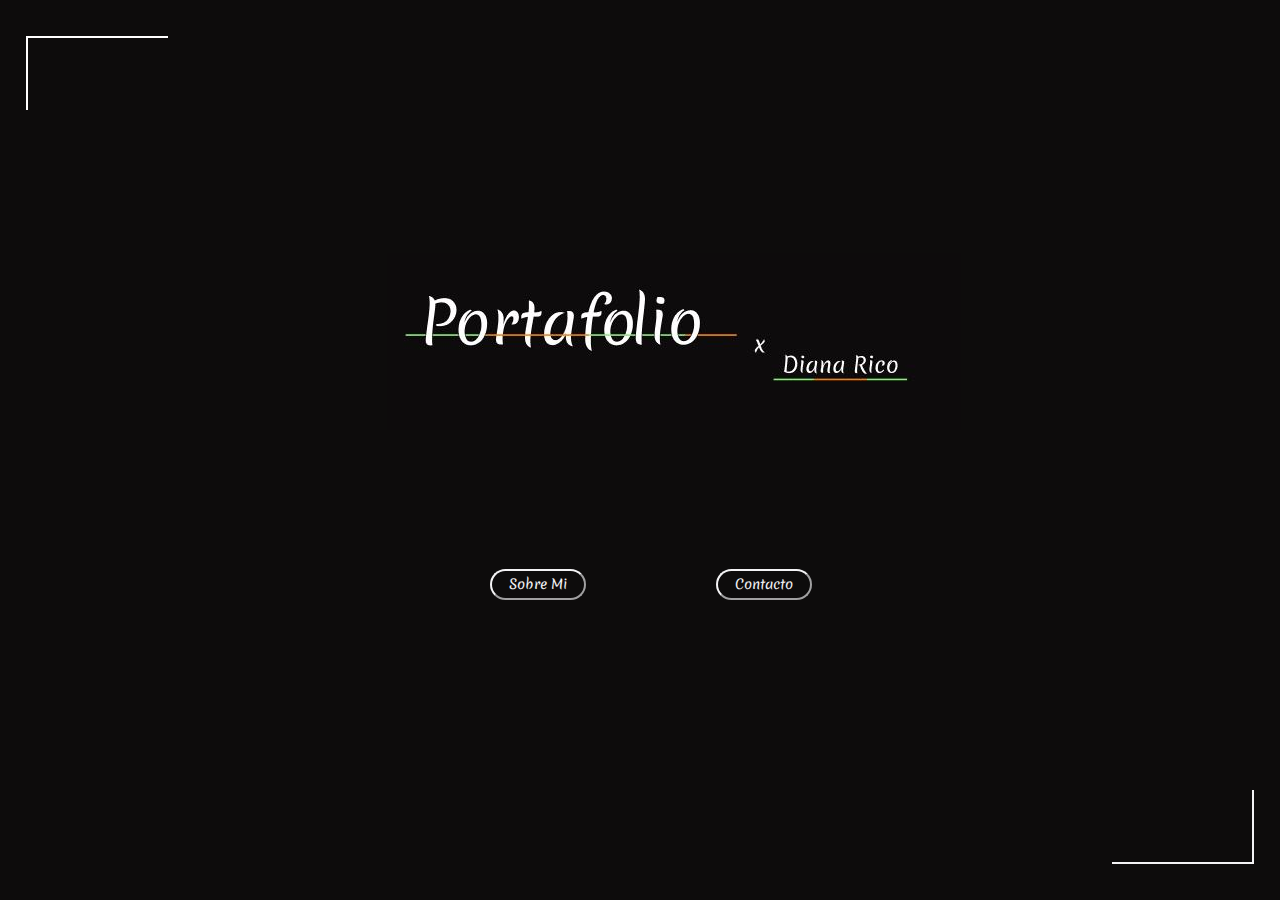
<file: Index.html>
<!DOCTYPE html>
<html lang="en">
<head>
    <meta charset="UTF-8">
    <meta http-equiv="X-UA-Compatible" content="IE=edge">
    <meta name="viewport" content="width=device-width, initial-scale=1.0">
    <link rel="preconnect" href="https://fonts.googleapis.com">
    <link rel="preconnect" href="https://fonts.gstatic.com" crossorigin>
    <link href="https://fonts.googleapis.com/css2?family=Bebas+Neue&family=Kanit:wght@300&family=Merienda:wght@500;600&family=Open+Sans:ital,wght@1,500&family=Wix+Madefor+Text:wght@400;500&display=swap" rel="stylesheet">
    <link rel="stylesheet" href="CSS/home.css">
    <title>Portafolio Diana Rico </title>

</head>
<body>
    <div class="esquina-s"></div>

    <div class="Posicion">
        <img class="imagen1" src="Img/Portada.JPG"alt="Portada"/>
    </div> 

    

    <div class="Botones">

        <div class="btn-1"><button class="Boton"><a href="sobre_mi.html" >Sobre Mi</a></button></div>
        <div class="btn-2"><button class="Boton"><a href="contacto.html" >Contacto</a></button></div>
        
    </div>

    <div class="esquina-i"></div>


</body>
</html>
</file>
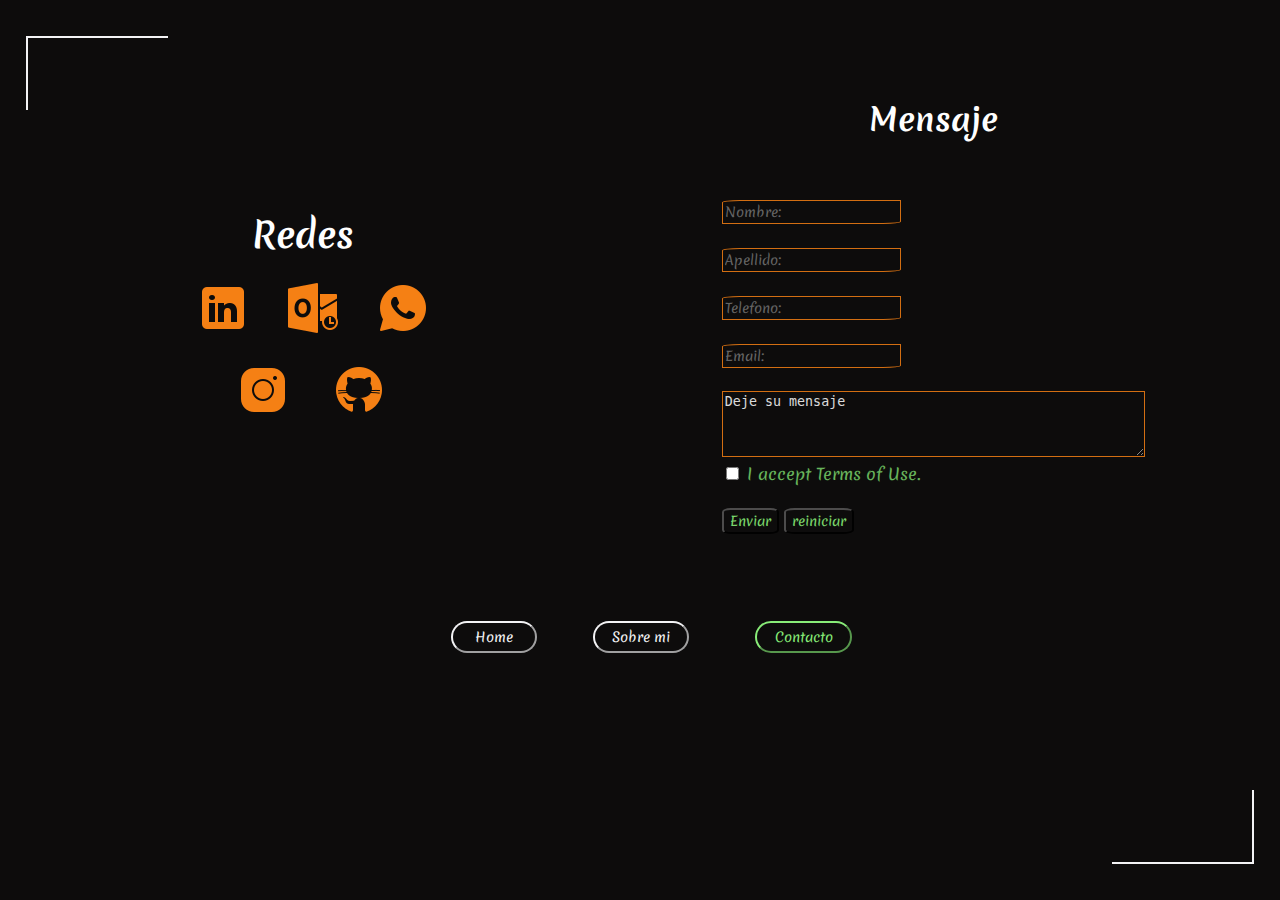
<file: contacto.html>
<!DOCTYPE html>
<html lang="en">
<head>
    <meta charset="UTF-8">
    <meta http-equiv="X-UA-Compatible" content="IE=edge">
    <meta name="viewport" content="width=device-width, initial-scale=1.0">
    <link rel="preconnect" href="https://fonts.googleapis.com">
    <link rel="preconnect" href="https://fonts.gstatic.com" crossorigin>
    <link href="https://fonts.googleapis.com/css2?family=Bebas+Neue&family=Kanit:wght@300&family=Merienda:wght@500;600&family=Open+Sans:ital,wght@1,500&family=Wix+Madefor+Text:wght@400;500&display=swap" rel="stylesheet">

    <link rel="stylesheet" href="CSS/contacto.css">
    <title>Contacto</title>

</head>
<body>
    <div class="esquina-s"></div>
    
    <div class="contenedor-general">

        <div class="contenedor-redes">

            <div class="titulo-1"><h1>Redes</h1></div>

            
            <a class="icon-1" href="https://www.linkedin.com/in/diana-marcela-rico-gamarra-36b32065" target="_blank"><img class="img-1" src="Img/icons8-linkedin-50.png" alt="linkedin"/></a>
            <a class="icon-2" href="https://outlook.live.com/" target="_blank"><img class="img-2" src="Img/icons8-ms-outlook-50.png" alt="Outlook" /></a>
            <a class="icon-3" href="https://wa.me/qr/ZQU6XSQ34LDWK1" target="_blank"><img class="img-3" src="Img/icons8-whatsapp-50.png" alt="WhatsApp" /></a>
            <a class="icon-4" href="https://instagram.com/marcelaricog?igshid=MzNlNGNkZWQ4Mg==" target="_blank"><img class="img-4" src="Img/icons8-instagram-50.png" alt="Instagram" /></a>
            <a class="icon-5" href="https://github.com/dianamrico" target="_blank"><img class="img-5" src="Img/icons8-github-50.png" alt="GitHub" /></a>
        </div>

        


        <div class="Formulario-contacto">
            <div class="titulo-2"><h2>Mensaje</h2></div>

            <form method="get" action="procesar" autocomplete="off">
                <fieldset>
                    <br/>
                    <input class="datos" type="text" id="nombre" name="nombre" placeholder="Nombre:"required="true"/><br/>
                    <br/>
        
                    <input class="datos" type="text"id="apellido" name="apellido" placeholder="Apellido:"required="true"/><br/>
                    <br/>
        
                    <input class="datos" type="text" id="telefono" name="telefono" placeholder="Telefono:"required="true"/><br/>
                    <br/>
        
                    <input class="datos" type="email" id="email" name="email" placeholder="Email:"required="true"/><br/>
                    <br />
        
                    <textarea class="msm-box" id="mensaje" name="mensaje" rows="4" cols="50">Deje su mensaje</textarea><br/>

                    <input class="ckeck-t" type="checkbox" id="terminos" name="terminos" value="terminos"/>
                    <label for="html"><a class="ti" href="#">I accept Terms of Use.</a></label><br/>
                    <br/>

                    <input class="btonf" type="submit" value="Enviar">
                    <input class="btonf" type="reset" value="reiniciar"/>
                   

                </fieldset>

            </form>
        </div>
    </div>




    <div class="esquina-i"></div>
    
    <div class="Botones">
        <div class="btn-1"><button class="Boton1"><a class="link1" href="Index.html">Home</a></button></div>
        <div class="btn-2"><button class="Boton2"><a class="link2" href="sobre_mi.html">Sobre mi</a></button></div>
        <div class="btn-3"><button class="Boton3"><a class="link3" href="#">Contacto</a></button></div>   
    </div>
</body>
</html>
</file>
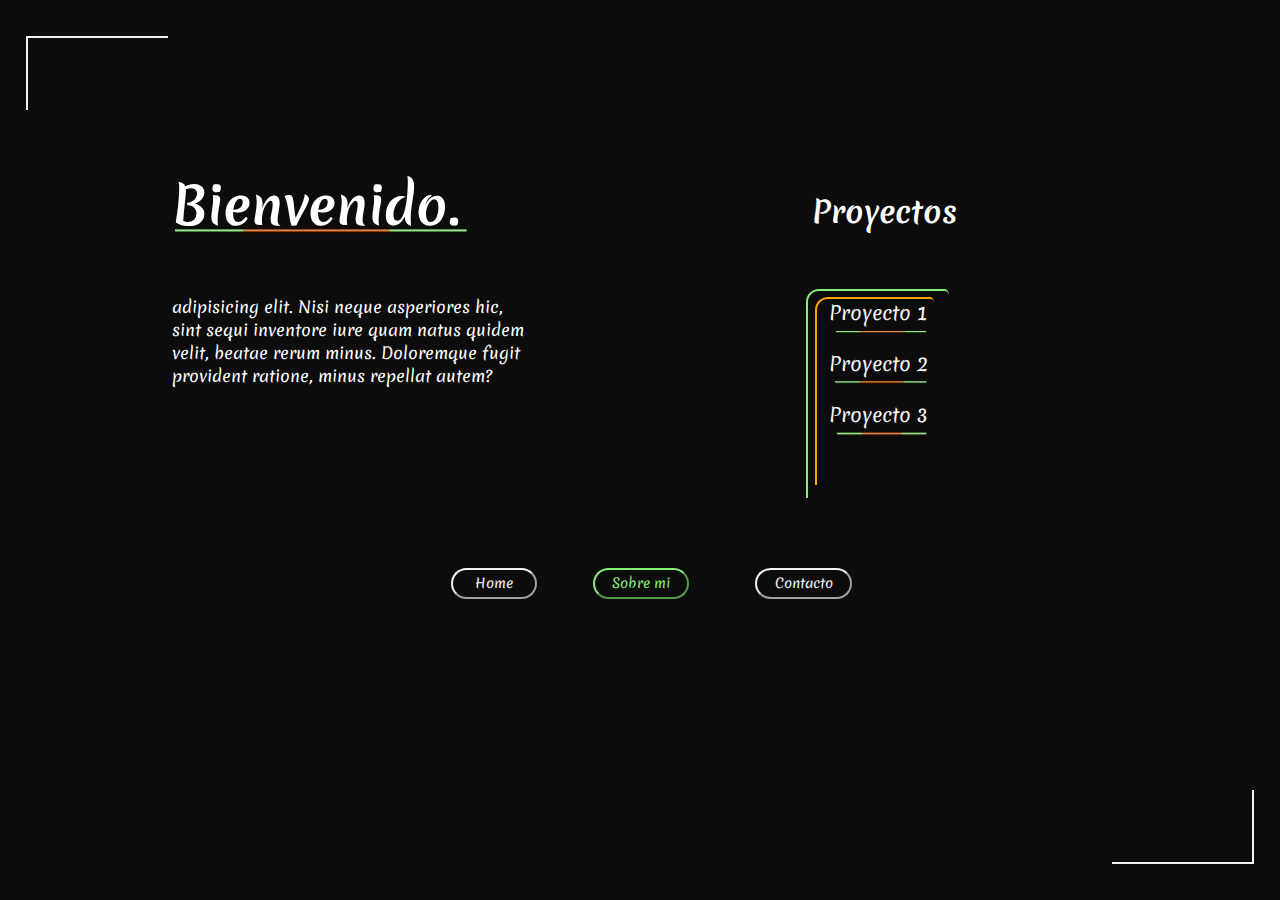
<file: sobre_mi.html>
<!DOCTYPE html>
<html lang="en">
<head>
    <meta charset="UTF-8">
    <meta http-equiv="X-UA-Compatible" content="IE=edge">
    <meta name="viewport" content="width=device-width, initial-scale=1.0">
    <link rel="preconnect" href="https://fonts.googleapis.com">
    <link rel="preconnect" href="https://fonts.gstatic.com" crossorigin>
    <link href="https://fonts.googleapis.com/css2?family=Bebas+Neue&family=Kanit:wght@300&family=Merienda:wght@500;600&family=Open+Sans:ital,wght@1,500&family=Wix+Madefor+Text:wght@400;500&display=swap" rel="stylesheet">
    <link rel="stylesheet" href="CSS/sobre_mi.css">
    <title>Sobre Mi </title>
</head>
<body>
    <div class="esquina-s"></div>

    <div class="contenedor-general">

        <div class="contenedor-bienvenido">

            <div class="titulo-1"><h1>Bienvenido.</h1></div>
            <img class="img1" src="Img/Linea-B.JPG">
            <div class="parrafo">
                <p>
                    adipisicing elit. Nisi neque asperiores hic, </br>
                    sint sequi inventore iure quam natus quidem </br>
                    velit, beatae rerum minus. Doloremque fugit</br>
                    provident ratione, minus repellat autem?
                </p>
                
            </div>
        </div>

        <div class="contenedor-proyectos">
        <div class="titulo-2"><h2>Proyectos</h2></div>
            <div class="marco-proyects">
                <div class="marco-2">
                <a class="p" href="#">Proyecto 1</a><br/>
                <img class="img-p" src="Img/linea-pp.JPG"><br/>
                
                <a class="p" href="#">Proyecto 2</a><br/>
                <img class="img-p" src="Img/linea-p4.JPG"><br/>
                
                <a class="p" href="#">Proyecto 3</a><br/>
                <img class="img-p" src="Img/linea-p5.JPG"><br/>
            </div>
            </div>
        </div>


    
    </div>

    <div class="esquina-i"></div>

    <div class="Botones">
        <div class="btn-1"><button class="Boton1"><a class="link1" href="Index.html">Home</a></button></div>
        <div class="btn-2"><button class="Boton2"><a class="link2" href="#">Sobre mi</a></button></div>
        <div class="btn-3"><button class="Boton3"><a class="link3" href="contacto.html">Contacto</a></button></div>   
    </div>

    


</body>
</html>
</file>
<file: CSS/home.css>
*{
    background-color: #0D0C0C;
    
}
body
{
    font-family:'Merienda', cursive;
    font-size: 100%;
}

.esquina-s{
    width: 11%;
    height: 8%;
    background-color: #0D0C0C;
    position: absolute;
    top: 4%;
    left: 2%;
    border-left: 2px solid white;
    border-top: 2px solid white;
}

.esquina-i{
    width: 11%;
    height: 8%;
    background-color: #0D0C0C;
    position: absolute;
    bottom: 4%;
    right: 2%;
    border-right: 2px solid #f3f3f5;
    border-bottom: 2px solid #f3f3f5;
}

.Botones{
    display: flex;
    margin-top: 11%;
    justify-content: center;
}

.Boton{
    border-radius: 30px;
    border-color: #f3f3f5;
    width: 130%;
    height:120%;

}

a{
    text-decoration: none;
    color: #f3f3f5;
    text-align: center;
    font-family:'Merienda', cursive;
}


.Boton:hover
{
    border: 2px solid #88EC78;
    
}

a:hover{

    color: #88EC78;

}

.btn-1
{
    display: inline-block;
    margin-right: 6%;
    justify-content: center;
}


.btn-2
{
    display: inline-block;
    margin-left: 6%;
    justify-content: center;
}




.Posicion{
    margin-top: 20%;
    margin-left: 30%;
    display: flex;
    justify-content: space-between;

}


@media(max-width: 768px){

    body{
        font-size: 55%;
    }

    .imagen1{
        width: 100%;
    }

    .Posicion{
        margin-right: 15%;
        margin-top: 25%;
        
    }

    .Botones{
        margin-top: 35%;
    }



}
</file>
<file: CSS/contacto.css>
* {
    background-color: #0d0c0c;
    color: white;
}

body {
    font-family: "Merienda", cursive;
    font-size: 100%;
}


.esquina-s {
    width: 11%;
    height: 8%;
    background-color: #0d0c0c;
    position: absolute;
    top: 4%;
    left: 2%;
    border-left: 2px solid #f3f3f5;
    border-top: 2px solid #f3f3f5;
}

.esquina-i {
    width: 11%;
    height: 8%;
    background-color: #0d0c0c;
    position: absolute;
    bottom: 4%;
    right: 2%;
    border-right: 2px solid #f3f3f5;
    border-bottom: 2px solid #f3f3f5;
}

.contenedor-redes{
    margin: auto;
    margin-top: 14%;
    margin-left: 15%;
}

.titulo-1{
    margin-left: 20%;
    font-size: 110%;
}

.img-1{
    margin-right: 13%;
}

.img-3{
    margin-left: 13%;
}

.img-4{
    margin-left: 15%;
    margin-top: 10%;
    
}

.img-5{
    margin-left: 15%;

}

.Formulario-contacto{
    margin: auto;
    margin-top: 5%;
}

.titulo-2{
    text-align: center;
    font-size: 130%;
}


fieldset{
    border-color: transparent; 
    
}

.datos{
    font-family: "Merienda", cursive;
    border: solid 1.5px;
    border-color: #F58014;
    border-radius: 10% 0% 10% 0%;
    opacity: 85%;
}

.msm-box{
    border: solid 1.5px;
    border-color: #F58014;
    opacity: 85%;
}

.ckeck-t{
    border: solid 1px;
    border-color: #F58014;
    
}

.ti{
    
    color: #88ec78;
    opacity: 75%;
    
}

.ti:hover{
    color: #F58014;
    
}


.btonf{
    
    font-family: "Merienda", cursive;
    border-radius: 15%;
    color:  #88ec78;
    opacity: 90%;

}

.btonf:hover{
    border: solid2px #0d0c0c;
    color: #F58014;

}


.Botones {
    display: flex;
    margin-top: 6%;
    justify-content: center;
}

.Boton1 {
    border-radius: 30px;
    border-color: #f3f3f5;
    width: 160%;
    height: 120%;
}

.Boton2 {
    border-radius: 30px;
    border-color: #f3f3f5;
    width: 130%;
    height: 120%;
}

.Boton3 {

    border-radius: 30px;
    width: 130%;
    height: 120%;
    border-color: #88ec78;
    
}


.link3 {
    text-decoration: none;
    color: #88ec78;
    text-align: center;
    font-family: "Merienda", cursive;
}

a {
    text-decoration: none;
    color: #f3f3f5;
    font-family: "Merienda", cursive;
}

.Boton1:hover {
    border: 2px solid #88ec78;
}

.Boton2:hover {
    border: 2px solid #88ec78;
}

.Boton3:hover {
    border: 2px solid #88ec78;
}

.Boton3:hover {
    border: 2px solid orange;
}

.link3:hover {
    color: orange;
}

a:hover {
    color: #88ec78;
}

.btn-1 {
    display: inline-block;
    margin-right: 7%;
    justify-content: center;
}

.btn-2 {
    display: inline-block;
    margin: 0%;
    justify-content: center;
}

.btn-3 {
    display: inline-block;
    margin-left: 7%;
    justify-content: center;
}



@media (max-width: 768px) {
    body {
        font-size: 55%;
    }

    .Botones {
        margin-top: 15%;
    }

}

@media(min-width: 400px){

    .contenedor-general{
        display: flex;
        justify-content: space-between;
        gap: 1rem;
    }
}
</file>
<file: CSS/sobre_mi.css>
* {
    background-color: #0d0c0c;
    color: white;
}

body {
    font-family: "Merienda", cursive;
    font-size: 100%;
}

.esquina-s {
    width: 11%;
    height: 8%;
    background-color: #0d0c0c;
    position: absolute;
    top: 4%;
    left: 2%;
    border-left: 2px solid #f3f3f5;
    border-top: 2px solid #f3f3f5;
}

.esquina-i {
    width: 11%;
    height: 8%;
    background-color: #0d0c0c;
    position: absolute;
    bottom: 4%;
    right: 2%;
    border-right: 2px solid #f3f3f5;
    border-bottom: 2px solid #f3f3f5;
}

.contenedor-bienvenido {
    font-size: 100%;
    width: 50%;
    margin-top: 10%;
    margin-left: 13%;
}

.titulo-1 {
    font-size: 160%;
    position: absolute;
}

.img1 {
    position: relative;
    margin-top: 20%;
}

p {
    margin-top: 12%;
    display: inline-block;
    font-size: 100%;
}


.contenedor-proyectos{
    font-size: 100%;
    width: 50%;
    margin-top: 10%;
    margin-left: 13%;
}
.titulo-2{
    font-size: 20px;
    margin-top:12% ;
    margin-right: 20%;
}


.marco-proyects {
    width: 11%;
    height: 23%;
    position: absolute;
    top: 15%;
    left: 3%;
    background-color: transparent;
    border-left: 2px solid #88ec78;
    border-top: 2px solid #88ec78;
    border-top-left-radius: 13px;
    border-top-right-radius: 3%;
    margin-left: 60%;
    margin-top: 12%;
}

.marco-2 {
    width: 83%;
    height: 90%;
    position: relative;
    top: 3%;
    left: 5%;
    background-color: transparent;
    border-left: 2px solid orange;
    border-top: 2px solid orange;
    border-top-left-radius: 13px;
    border-top-right-radius: 3%;
}

.p {
    margin-left: 10%;
    text-decoration: none;
    font-size: 120%;
    bottom: 55%;
}

.img-p {
    margin-bottom: 9%;
    margin-left: 15%;
    width: 80%;
}

.Botones {
    display: flex;
    margin-top: 13%;
    justify-content: center;
}

.Boton1 {
    border-radius: 30px;
    border-color: #f3f3f5;
    width: 160%;
    height: 120%;
}

.Boton2 {
    border-radius: 30px;
    width: 130%;
    height: 120%;
    border-color: #88ec78;
}

.Boton3 {
    border-radius: 30px;
    border-color: #f3f3f5;
    width: 130%;
    height: 120%;
}


.link2 {
    text-decoration: none;
    color: #88ec78;
    text-align: center;
    font-family: "Merienda", cursive;
}

a {
    text-decoration: none;
    color: #f3f3f5;
    font-family: "Merienda", cursive;
}

.Boton1:hover {
    border: 2px solid #88ec78;
}

.Boton2:hover {
    border: 2px solid #88ec78;
}

.Boton3:hover {
    border: 2px solid #88ec78;
}

.Boton2:hover {
    border: 2px solid orange;
}

.link2:hover {
    color: orange;
}

a:hover {
    color: #88ec78;
}

.btn-1 {
    display: inline-block;
    margin-right: 7%;
    justify-content: center;
}

.btn-2 {
    display: inline-block;
    margin: 0%;
    justify-content: center;
}

.btn-3 {
    display: inline-block;
    margin-left: 7%;
    justify-content: center;
}





@media (max-width: 768px) {
    body {
        font-size: 55%;
    }

    .Botones {
        margin-top: 35%;
    }

    .img1 {
        margin-top: 22%;
        width: 75%;
    }

    p {
        margin-top: 5%;
        font-size: 160%;
    }

    .contenedor-proyectos{
        font-size: 100%;
        width: 50%;
        margin-top: 30%;
        margin-left: 13%;
    }
    .titulo-2{
        font-size: 20px;
        margin-top:30% ;
        margin-right: 20%;
    }
    
    
    .marco-proyects {
        width: 20%;
        height: 15%;
        position: absolute;
        top: 15%;
        left: 3%;
        background-color: transparent;
        border-left: 2px solid #88ec78;
        border-top: 2px solid #88ec78;
        border-top-left-radius: 13px;
        border-top-right-radius: 3%;
        margin-left: 60%;
        margin-top: 32%;
    }
    
    .marco-2 {
        width: 80%;
        height: 90%;
        position: relative;
        top: 3%;
        left: 5%;
        background-color: transparent;
        border-left: 2px solid orange;
        border-top: 2px solid orange;
        border-top-left-radius: 13px;
        border-top-right-radius: 3%;
    }
    
    .p {
        margin-left: 10%;
        text-decoration: none;
        font-size: 170%;
        bottom: 70%;
    }
    
    .img-p {
        margin-bottom: 9%;
        margin-left: 15%;
        width: 80%;
    }

}

@media(min-width: 400px){

    .contenedor-general{
        display: flex;
        justify-content: space-between;
        gap: 1rem;
    }

    

}
</file>
